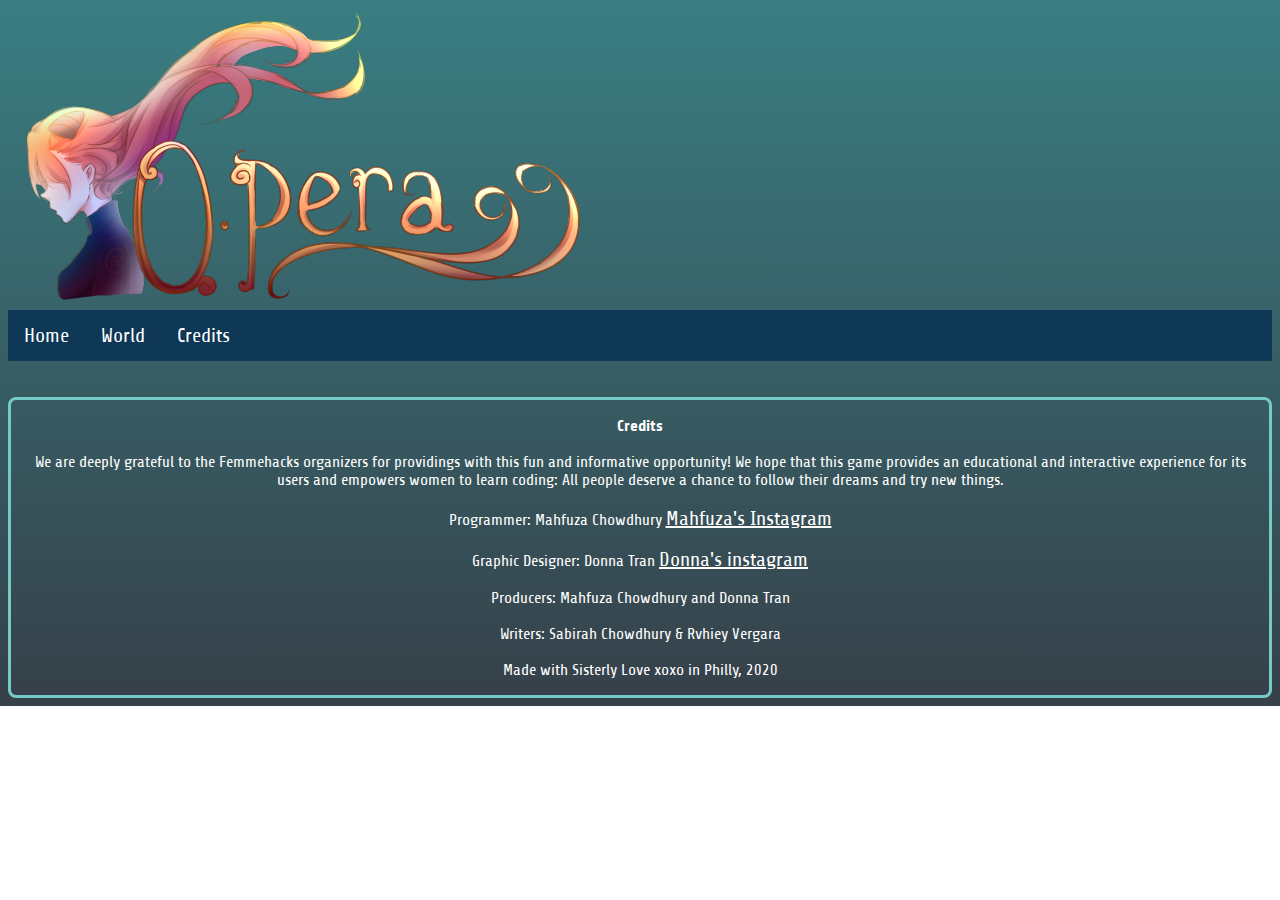
<file: credit.html>
<!DOCTYPE html>
<html>
  <head>
    <link href= "main.css" rel= "stylesheet">
    <!--Google Fonts-->
<link href="https://fonts.googleapis.com/css?family=Titillium+Web|Turret+Road&display=swap" rel="stylesheet">
<link href="https://fonts.googleapis.com/css?family=Share&display=swap" rel="stylesheet">

<title> O.PERA
</title>


<!--navigation-->
<body>
  <div class="picture">
  <img src="logo.png">
</div>


<ul>
  <li><a class="active" href="index.html">Home</a></li>
  <li><a href="World.html">World</a></li>
  <li><a href="credit.html">Credits</a></li>
</ul>

</body>

<br>
</br>


<!---Character interactions--->

<section class="box1">
<div align="center">
  <p><strong>Credits</strong>
  <br> </br>
  We are deeply grateful to the Femmehacks organizers for providings
   with this fun and informative opportunity! We hope that this game
  provides an educational and interactive experience for its users and
  empowers women to learn coding: All people deserve a chance to follow
  their dreams and try new things.
<br></br>
  Programmer: Mahfuza Chowdhury <a href="https://www.instagram.com/mahfuzadraws">Mahfuza's Instagram </a>
  <br></br>
  Graphic Designer: Donna Tran <a href="https://www.instagram.com/rottenavocados_/?hl=en">Donna's instagram</a>
  <br></br>
  Producers: Mahfuza Chowdhury and Donna Tran
<br></br>
  Writers: Sabirah Chowdhury & Rvhiey Vergara
<br></br>
  Made with Sisterly Love xoxo in Philly, 2020

</div>
</section>


    </head>
  </html>
</file>
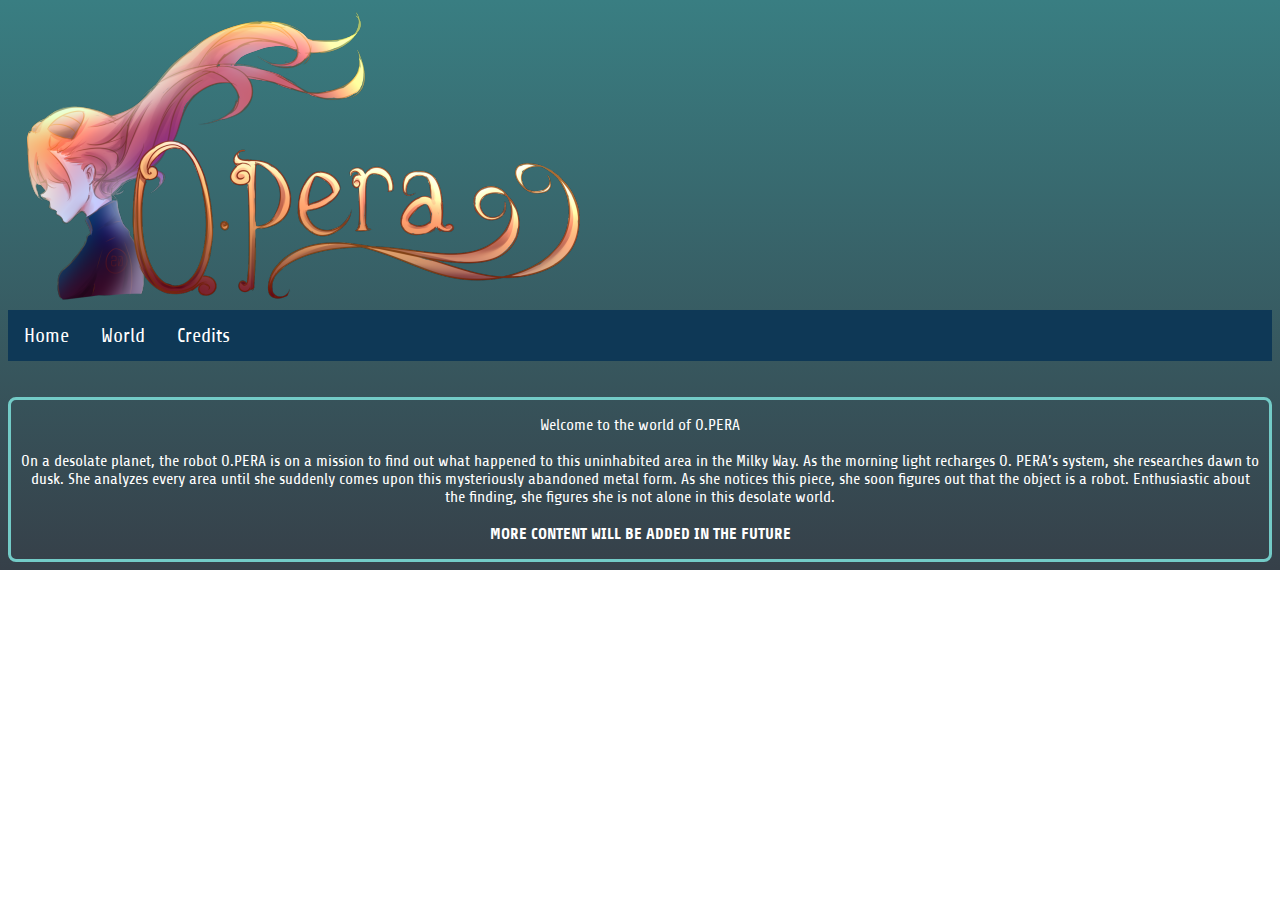
<file: World.html>
<!DOCTYPE html>
<html>
  <head>
    <link href= "main.css" rel= "stylesheet">
    <!--Google Fonts-->
<link href="https://fonts.googleapis.com/css?family=Titillium+Web|Turret+Road&display=swap" rel="stylesheet">
<link href="https://fonts.googleapis.com/css?family=Share&display=swap" rel="stylesheet">

<title> O.PERA
</title>


<!--navigation-->
<body>
  <div class="picture">
  <img src="logo.png">
</div>


<ul>
  <li><a class="active" href="index.html">Home</a></li>
  <li><a href="World.html">World</a></li>
  <li><a href="credit.html">Credits</a></li>
</ul>

</body>

<br>
</br>


<!---Character interactions--->

<section class="box1">
<div align="center">
  <p>Welcome to the world of O.PERA<br></br>
  On a desolate planet, the robot O.PERA is on a mission to
  find out what happened to this uninhabited area in the Milky Way.
  As the morning light recharges O. PERA’s system, she
  researches dawn to dusk. She analyzes every area until she
  suddenly comes upon this mysteriously abandoned metal form.
   As she notices this piece, she soon figures out that the object is a robot.
    Enthusiastic about the finding, she figures she is not alone in this
    desolate world. <br></br>
<strong> MORE CONTENT WILL BE ADDED IN THE FUTURE</STRONG></p>
</div>
</section>

<!---Arrow codes--->


<!---Textbox response-->


    </head>
  </html>
</file>
<file: main.css>
html {
  background-image: linear-gradient(#397E82, #364049);
  height: auto;
  background-repeat: no-repeat;

}

ul {
  list-style-type: none;
  margin: 0;
  padding: 0;
  overflow: hidden;
  background-color: #0E3856;
}

li {
  float: left;
}

li a {
  display: block;
  color: white;
  text-align: center;
  padding: 14px 16px;
  text-decoration: none;
}

li a{
  background-color: #0E3856;
}

.flex-container{
  display: flex;
  flex-direction: column;
  border: 6px;
  background-color: DodgerBlue;
}

h1 {
font-family: 'Turret Road', cursive;
color:#ffffffff;
font-size: 20px;
padding-bottom: 0px;

}

h2{
  font-family: 'Turret Road', cursive;
  font-size: 20px;
  padding-bottom: 0px;
  padding-left: 10px;
}
h3{
color: #7BC244;

}


h4{
  padding: inherit;
  color: #ffffffff;
}

input {
  border-radius: 8px;
  border-color: solid white;
  font-family: 'Turret Road', cursive;
  font-size: 20px;
  padding-left: -10px;
  padding-right: -10px;
  width: 520px;
  height: 100px;
  padding-bottom: 10px;
}

p {
  font-family: 'Share', cursive;
    size: 50px;
    padding-left: 10px;
    padding-right: 10px;
color: #ffffffff;
}

body {
  font-family: 'Share', cursive;
    size: 100px;
    color: #73CBC7;

}

a {
  font-family: 'Share', cursive;
  font-size: 20px;
  color: inherit;
  font-style: normal;
background-color: transparent;
}

.rightside{
padding-right: 115px;

}
.flex-container {
  display: flex;
  flex-direction: column;
  background-color: DodgerBlue;
}

.box1{
  padding-bottom: : 100px;
  border: solid;
  border-radius: 8px;

}

.box2{
  padding-left: 3px;
  border: solid;
  border-radius: 8px;
  border-width: medium;
  box-sizing: border-box;
  width: 200px;
  height: 206px;

font-size: 20px;
}

.box3{
  padding-right: 3px;
  border: solid;
  border-radius: 8px;
  border-width: medium;
  box-sizing: border-box;
  width: 200px;
  height: 206px;
font-size: 20px;
}

.box4 {
  padding-bottom: : 100px;
  border: solid;
  border-radius: 8px;

}

i {
  border: solid black;
  border-color: #73CBC7;
  border-width: 0 10px 10px 0;
  display: inline-block;
  padding: 8px;
}

.right {
  transform: rotate(-45deg);
  -webkit-transform: rotate(-45deg);
}
</file>
